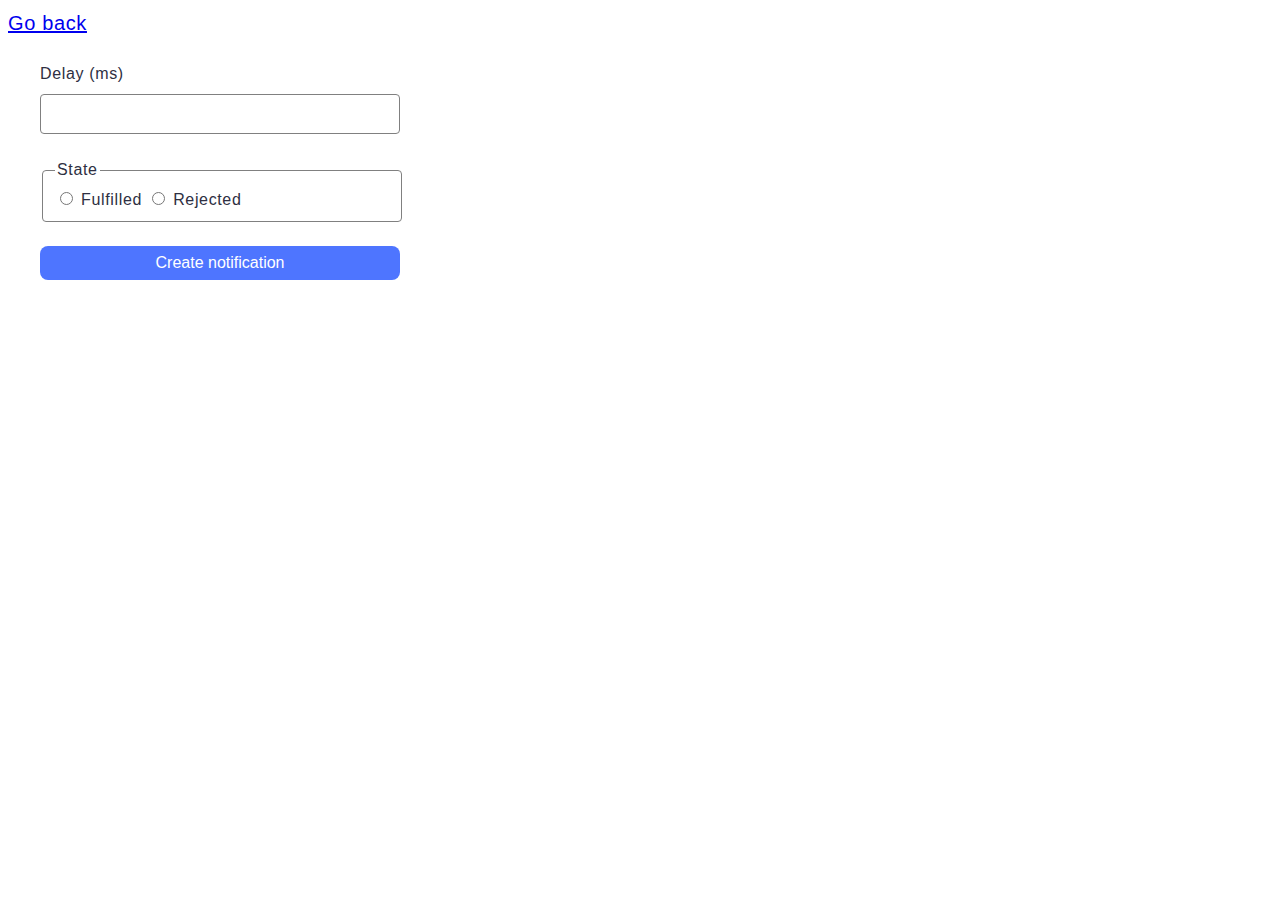
<file: src/2-snackbar.html>
<!DOCTYPE html>
<html lang="en">
  <head>
    <meta charset="UTF-8" />
    <meta http-equiv="X-UA-Compatible" content="IE=edge" />
    <meta name="viewport" content="width=device-width, initial-scale=1.0" />
    <title>task-2</title>
    <link rel="stylesheet" href="./css/2-snackbar.css" />
  </head>
  <body>
    <a href="./index.html">Go back</a>

    <form class="form">
      <label>
        Delay (ms)
        <input type="number" name="delay" required />
      </label>

      <fieldset>
        <legend>State</legend>
        <label>
          <input type="radio" name="state" value="fulfilled" required />
          Fulfilled
        </label>
        <label>
          <input type="radio" name="state" value="rejected" required />
          Rejected
        </label>
      </fieldset>

      <button type="submit">Create notification</button>
    </form>
    <script type="module" src="./js/2-snackbar.js"></script>
  </body>
</html>
</file>
<file: src/css/2-snackbar.css>
* {
    box-sizing: border-box;
}

body {
    color: #2e2f42;
    font-family: 'Montserrat', sans-serif;
    font-size: 16px;
    font-style: normal;
    font-weight: 400;
    line-height: 1.5;
    letter-spacing: 0.04em;
}

a {
    display: block;
    margin-bottom: 20px;
    font-size: 20px;
}

.form {
    display: flex;
    flex-direction: column;
    justify-content: flex-start;
    gap: 24px;
    margin-left: 32px;
    margin-top: 24px;
}

.form>label {
    display: inline-flex;
    flex-direction: column;
    align-items: flex-start;
    gap: 8px;
}

.form>label>input {
    display: flex;
    width: 360px;
    height: 40px;
    justify-content: center;
    align-items: center;

    width: 360px;
    height: 40px;
    flex-shrink: 0;
    border-radius: 4px;
    border: 1px solid #808080;
    outline: none;
}

.form>label>input:hover {
    border-color: #000;
}

.form>label>input:focus {
    border-color: #4e75ff;
}

fieldset {
    width: 360px;
    height: 64px;
    flex-shrink: 0;
    border: 1px solid #808080;
    border-radius: 4px;
}

fieldset:hover {
    border-color: #000;
}

button {
    display: flex;
    width: 360px;
    padding: 8px 16px;
    justify-content: center;
    align-items: center;
    gap: 10px;

    border-radius: 8px;
    background: #4e75ff;

    color: #fff;
    font-family: inherit;
    font-size: 16px;
    font-weight: 500;
    border: none;
    cursor: pointer;
}

button:hover {
    background-color: #6c8cff;
}
</file>
